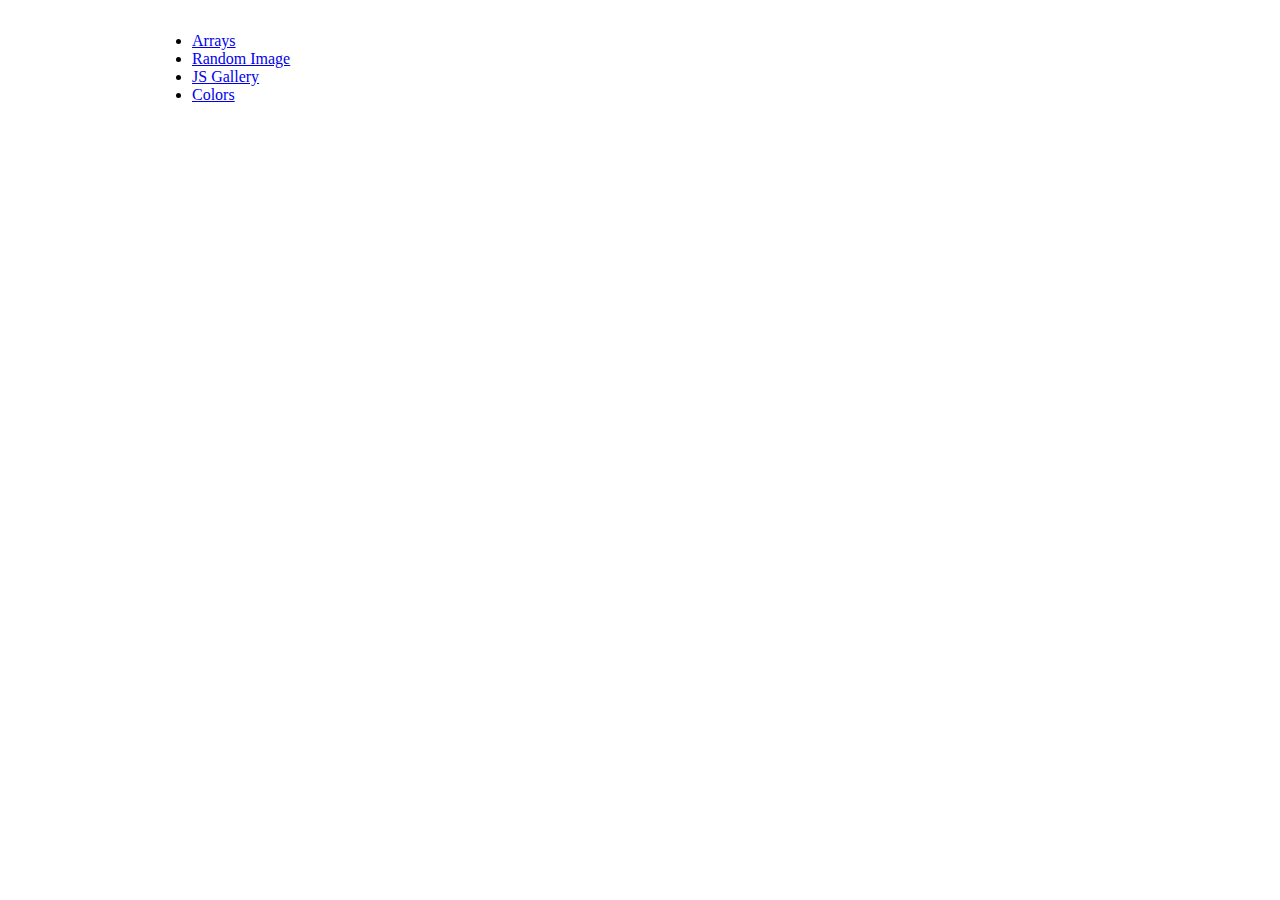
<file: index.html>
<!DOCTYPE html>
<html lang="en">
<head>
    <meta charset="UTF-8">
    <meta name="viewport" content="width=device-width, initial-scale=1.0">
    <link rel="stylesheet" href="css/color.css">
    <title>JS Arrays</title>
</head>
<body>
    <div class="container" style="width:75%; margin: 0 auto; padding: 2rem;">
<ul>
    <li><a href="array.html">Arrays</a></li>
    <li><a href="randomImage.html">Random Image</a></li>
    <li><a href="jsgallery.html">JS Gallery</a></li>
    <li><a href="color.html">Colors</a></li>
</ul>
    </div>
</body>
</html>
</file>
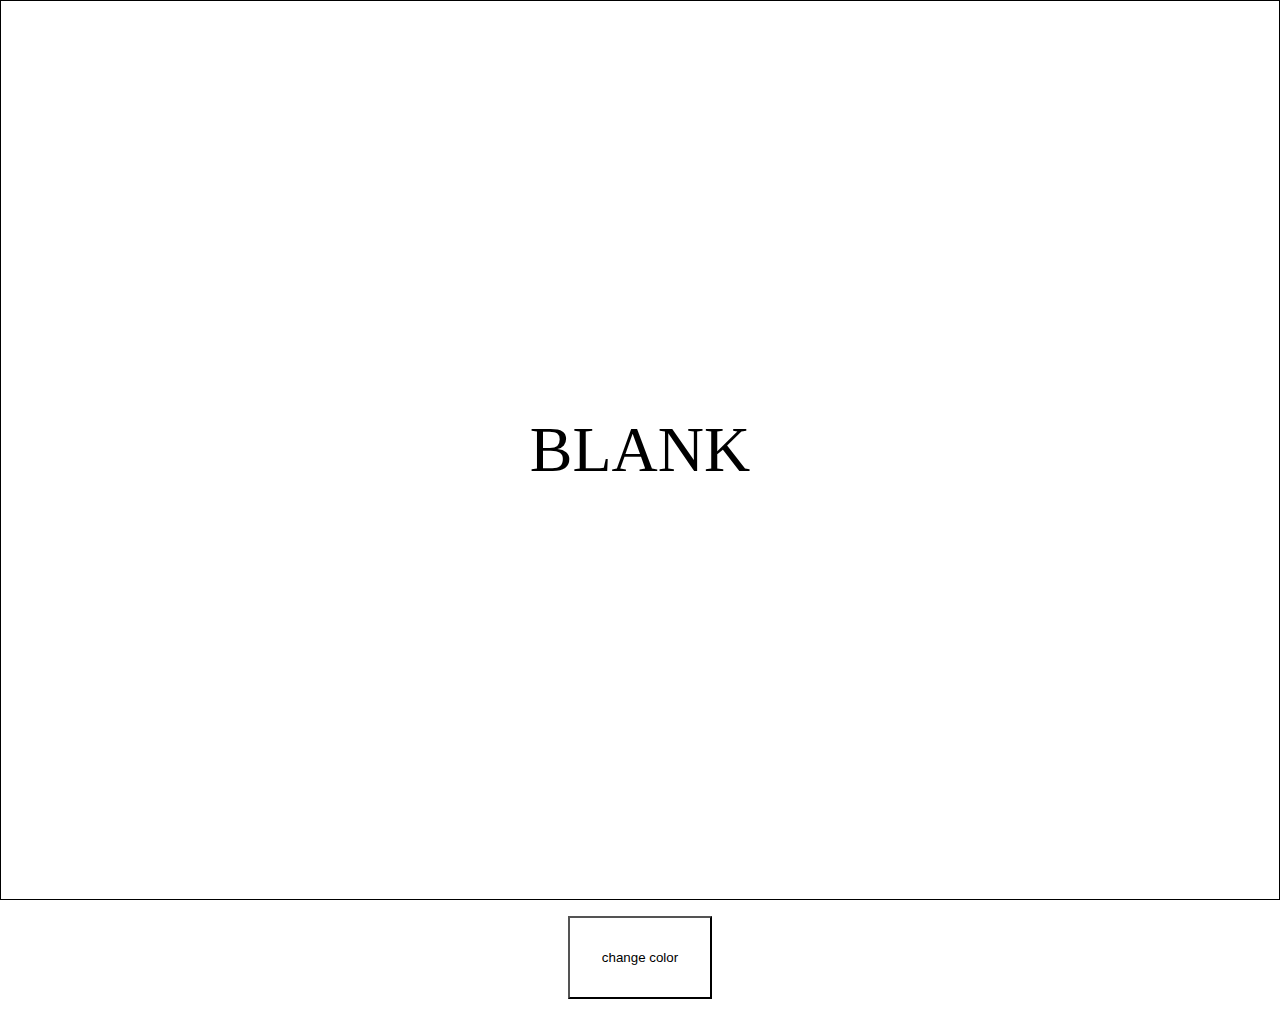
<file: color.html>
<!DOCTYPE html>
<html lang="en">
<head>
    <meta charset="UTF-8">
    <meta name="viewport" content="width=device-width, initial-scale=1.0">
    <link rel="stylesheet" href="css/color.css">
    <title>random color
    </title>
</head>
<body>
    <div>
<div class="main-box">
<span class="text">Blank</span> </div>
<button class="btn">change color</button>
   
</div>
    <script src="js/colors.js"></script>
</body>
</html>
</file>
<file: css/color.css>
*{
    margin: 0;
    padding: 0;
    box-sizing: border-box;
}

.container{
    width: 75%;
    height: 100vh;
    margin: 0 auto;
}

.main-box {
    width: 100%;
    height: 100vh;
    border: 1px solid black;
    display: grid;
    justify-content: center;
    align-items: center;
    font-size: 4rem;
    text-transform: uppercase;
}
.btn{
    display: block;
    background-color: white;
    color: black;
    padding: 2rem;
    margin: 1rem auto;
}
</file>
